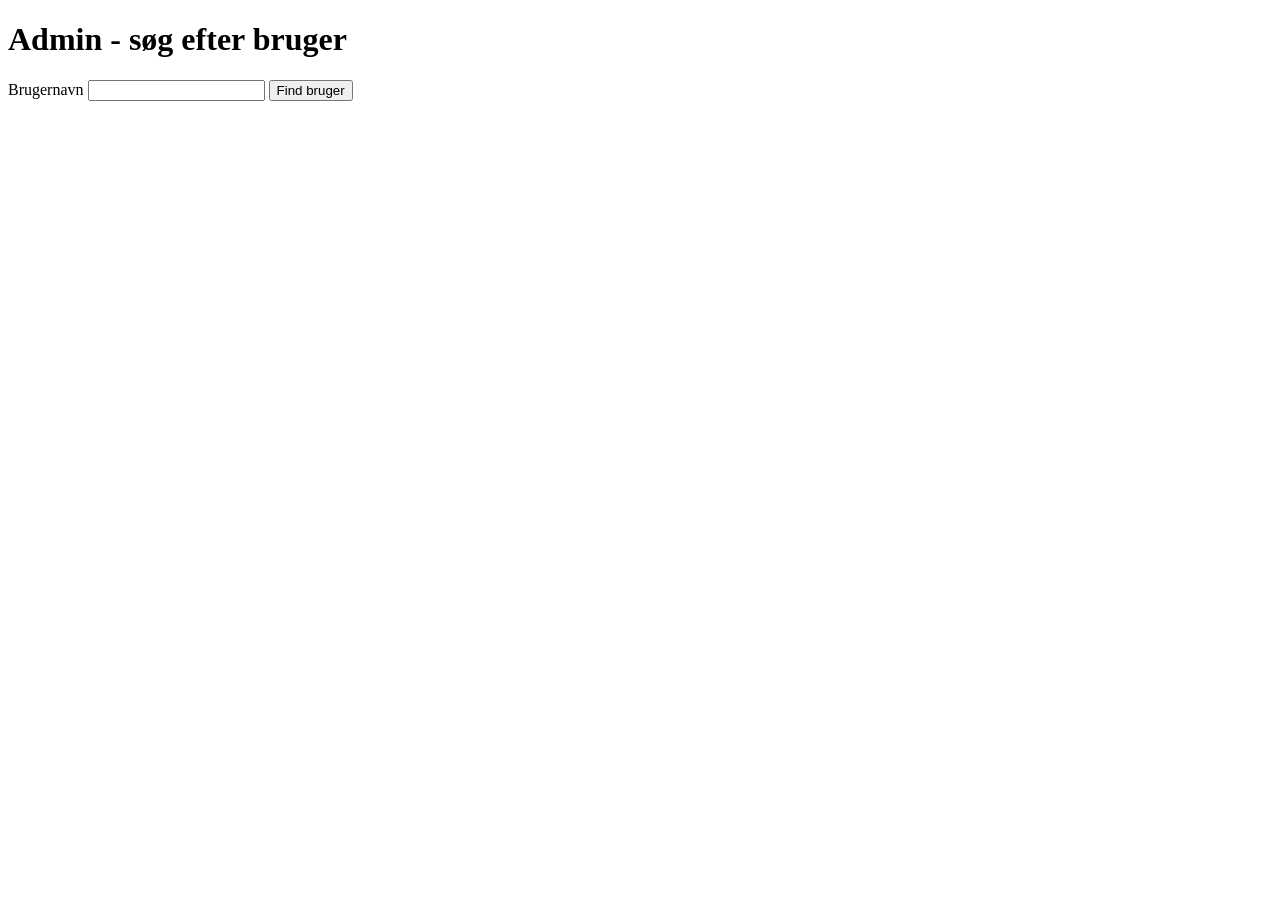
<file: src/main/resources/public/admin.html>
<!DOCTYPE html>
<html lang="da">
<head>
    <meta charset="UTF-8">
    <title>Admin</title>
</head>
<body>

<h1>Admin - søg efter bruger</h1>

<form action="/finduser" method="get">

    <label for="username">Brugernavn</label>
    <input type="text" id="username" name="username">

    <button type="submit">Find bruger</button>

</form>

</body>
</html>
</file>
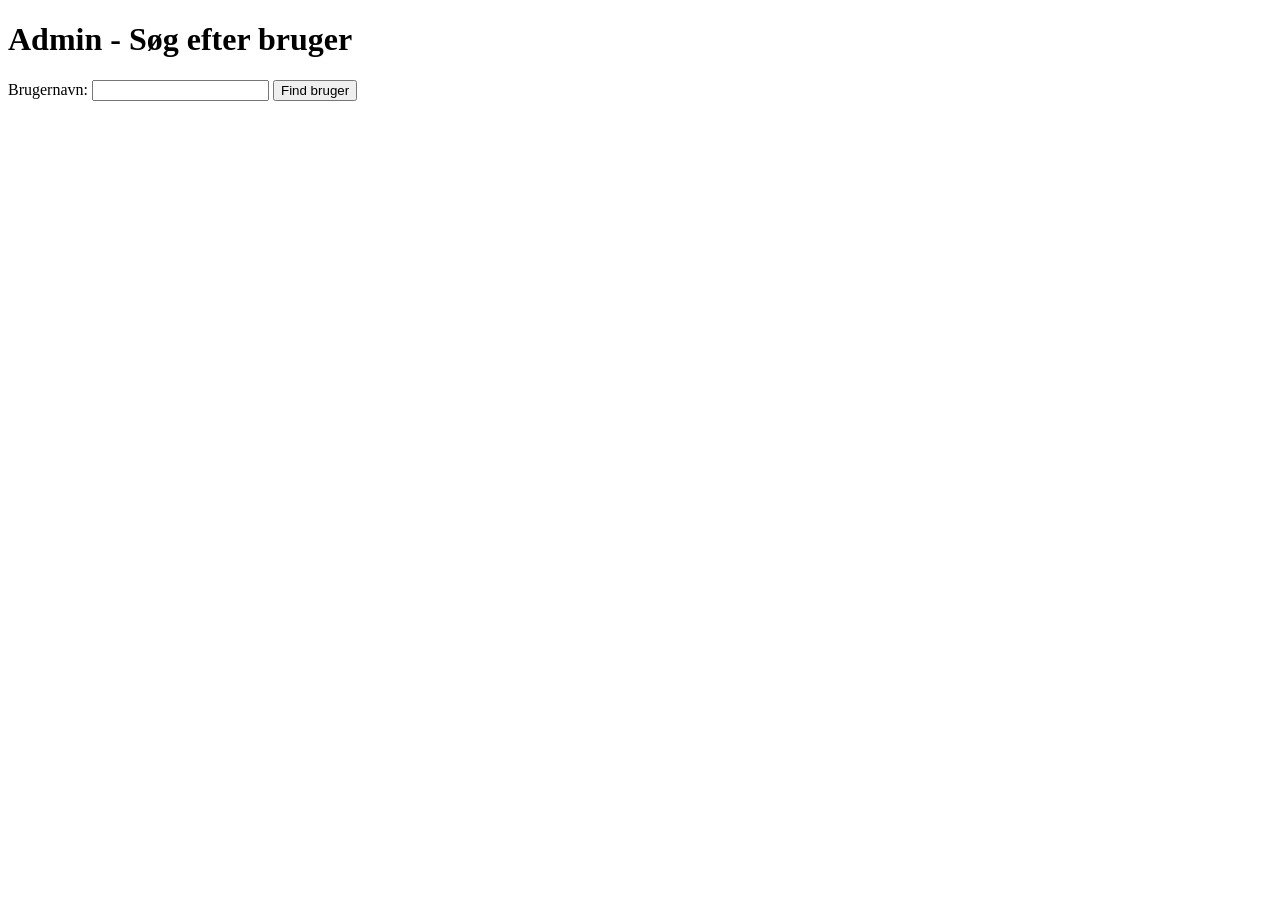
<file: src/main/resources/public/finduser.html>
<!DOCTYPE html>
<html lang="da">
<head>
    <meta charset="UTF-8">
    <title>Find brugere</title>
</head>
<body>

<h1>Admin - Søg efter bruger</h1>

<form action="/finduser" method="get">

    <label for="username">Brugernavn: </label>
    <input type="text" id="username" name="username">

    <button type="submit">Find bruger</button>

</form>

</body>
</html>
</file>
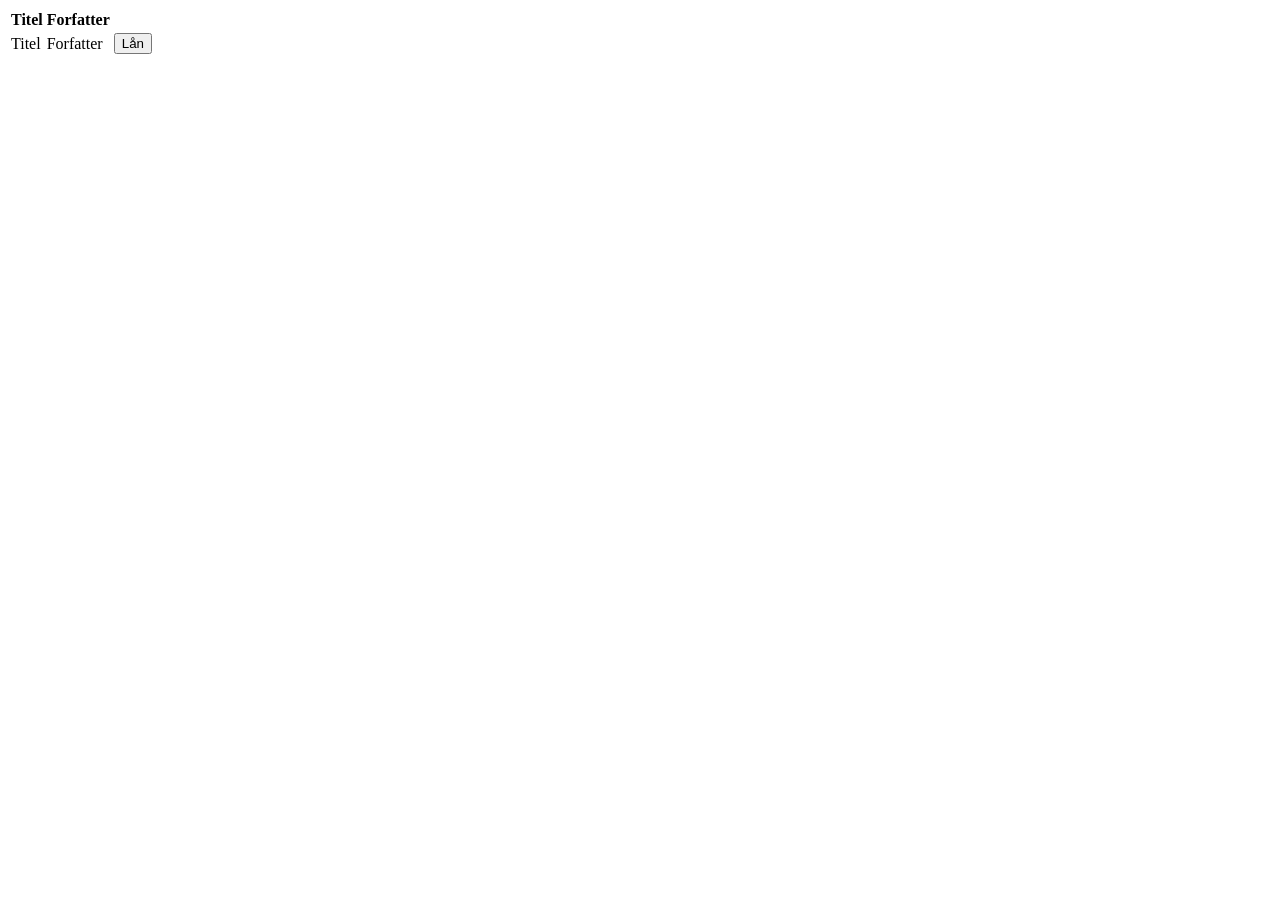
<file: src/main/resources/templates/books.html>
<!DOCTYPE html>
<html lang="da" xmlns:th="http://www.thymeleaf.org">
<head>
    <meta charset="UTF-8">
    <title>Alle bøger</title>
</head>
<body>

<div class="books">

        <table>
            <thead>
            <tr>
                <th>Titel</th>
                <th>Forfatter</th>
            </tr>
            </thead>

            <tbody>
            <tr th:each="book : ${books}">
                <td th:text="${book.title}">Titel</td>
                <td th:text="${book.author.name}">Forfatter</td>
                <td>
                    <form action="/cartadd" method="post">
                        <input type="hidden"
                               name="isbn"
                               th:value="${book.isbn}">
                        <button type="submit">Lån</button>
                    </form>
                </td>
            </tr>
            </tbody>
        </table>

    </div>

</div>

</body>
</html>
</file>
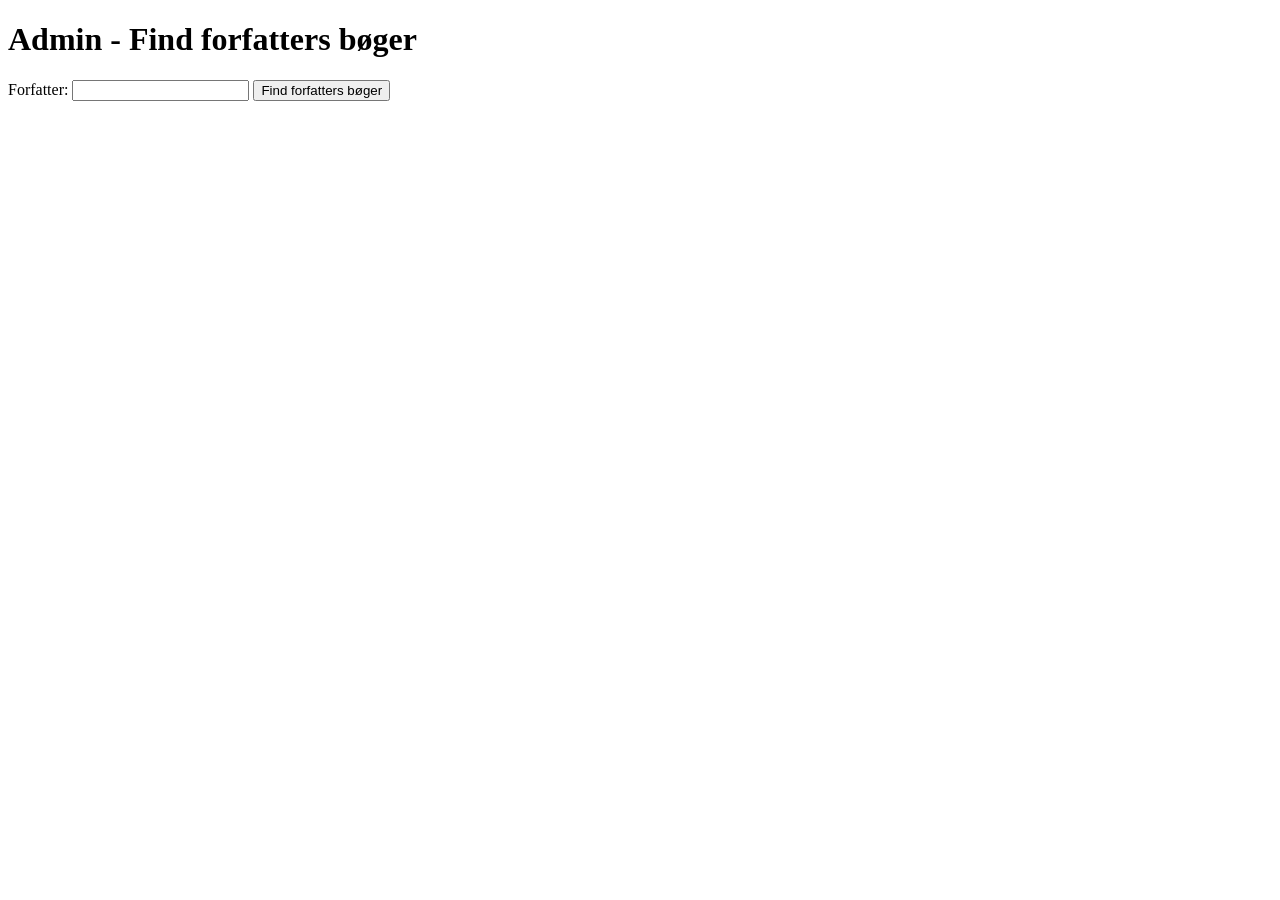
<file: src/main/resources/templates/booksbyauthor.html>
<!DOCTYPE html>
<html lang="en">
<head>
    <meta charset="UTF-8">
    <title>Find forfatters bøger</title>
</head>
<body>
<h1>Admin - Find forfatters bøger</h1>

<form action="/booksbyauthor" method="get">

    <label for="author">Forfatter: </label>
    <input type="text" id="author" name="author">

    <button type="submit">Find forfatters bøger</button>

</form>
</body>
</html>
</file>
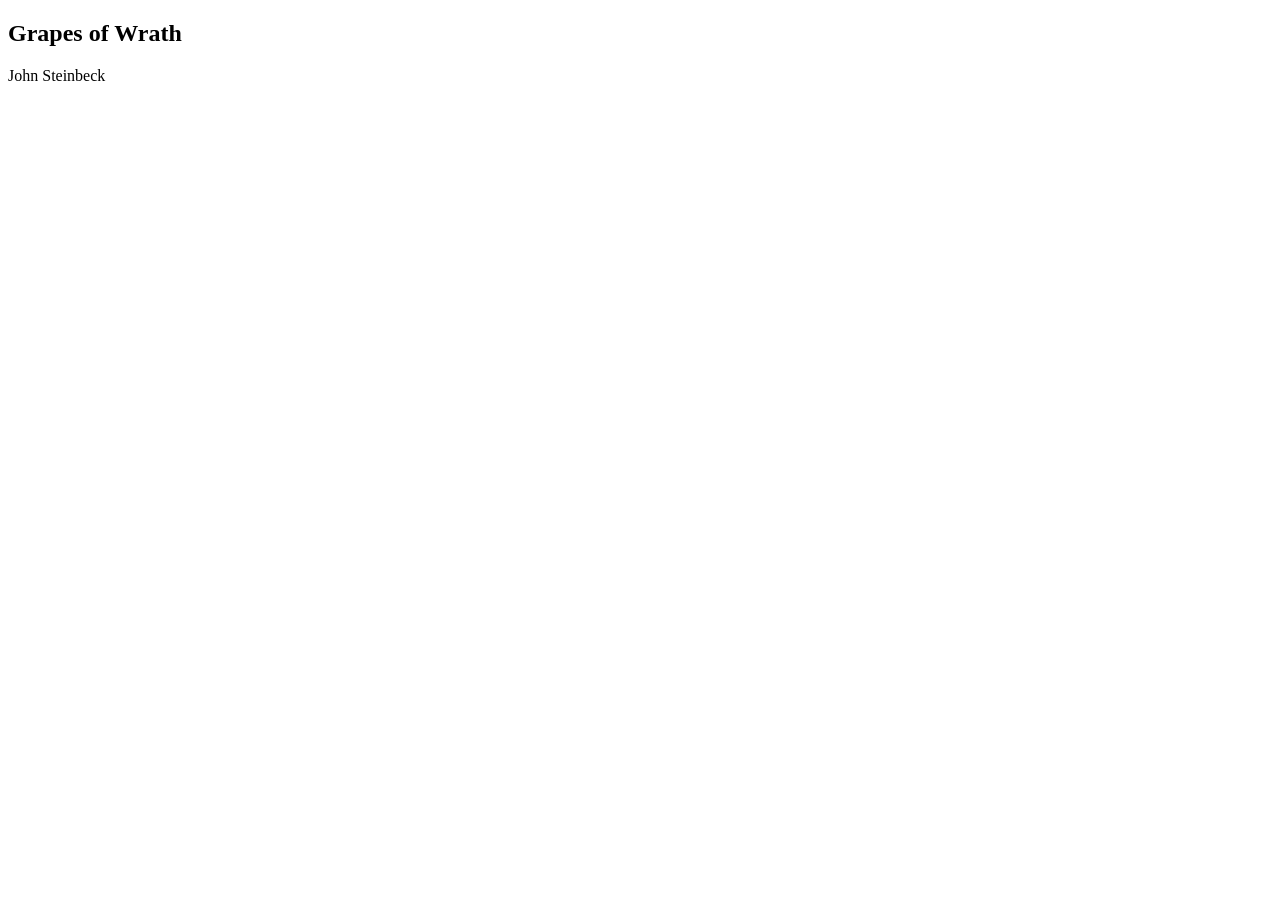
<file: src/main/resources/templates/loans.html>
<!DOCTYPE html>
<html lang="da">
<head>
    <meta charset="UTF-8">
    <title>Mine lån</title>
</head>
<body>

<div class="books">

    <div class="book" th:each="loan : ${session.user.loans}">

        <h2 th:text="${loan.book.title}">
            Grapes of Wrath
        </h2>

        <p th:text="${loan.book.author.name}">
            John Steinbeck
        </p>

    </div>

</div>

</body>
</html>
</file>
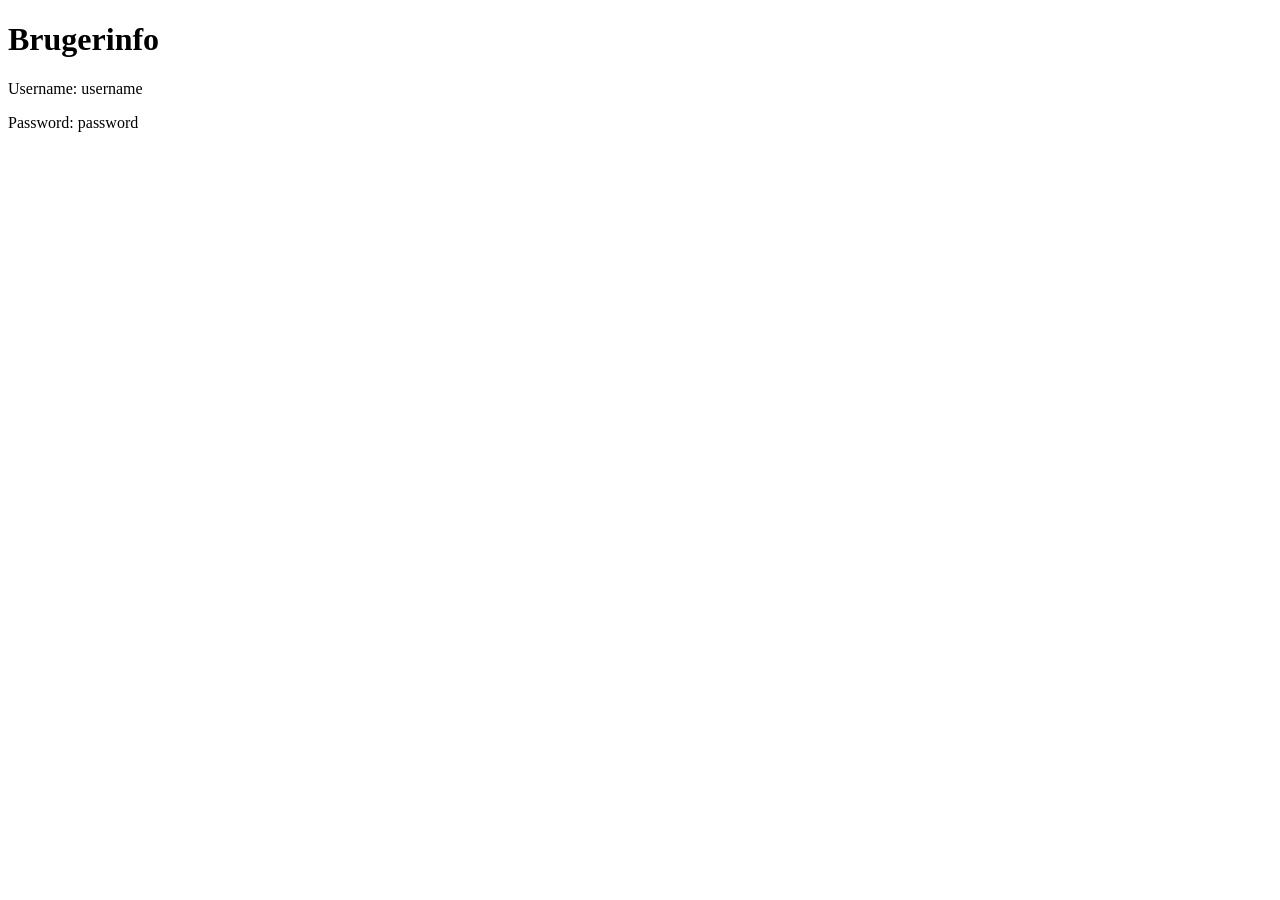
<file: src/main/resources/templates/userinfo.html>
<!DOCTYPE html>
<html lang="da" xmlns:th="http://www.thymeleaf.org">
<head>
    <meta charset="UTF-8">
    <title>Brugerinfo</title>
</head>
<body>

<h1>Brugerinfo</h1>

<p>Username: <span th:text="${user.username}">username</span></p>
<p>Password: <span th:text="${user.password}">password</span></p>

</body>
</html>
</file>
